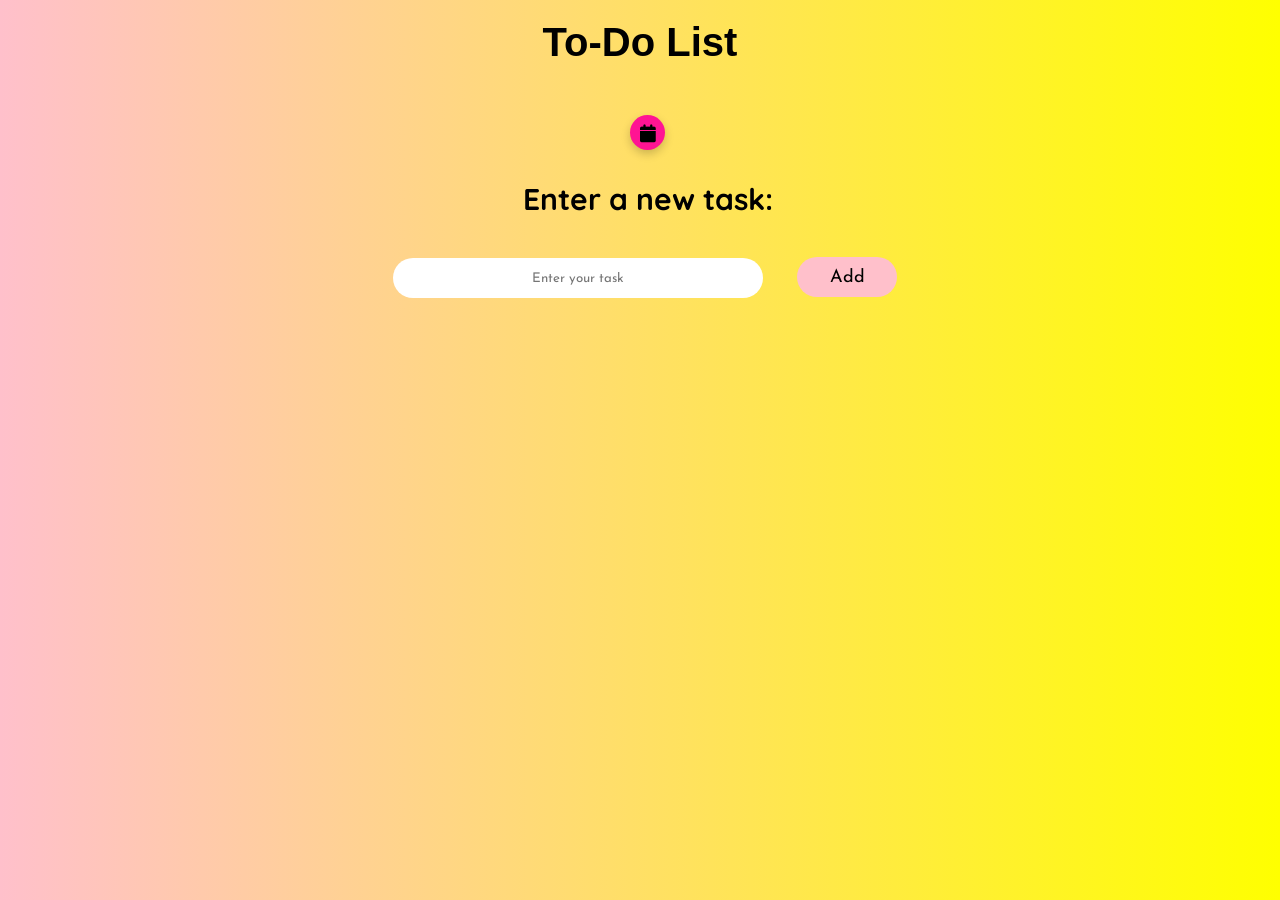
<file: index.html>
<!DOCTYPE html>
<html lang="en">
<head>
    <meta charset="UTF-8">
    <meta name="viewport" content="width=device-width, initial-scale=1.0">
    <title>Document</title>

    <link rel="stylesheet" href="https://cdnjs.cloudflare.com/ajax/libs/font-awesome/6.5.0/css/all.min.css">
    
    <link rel="preconnect" href="https://fonts.googleapis.com">

    <link rel="preconnect" href="https://fonts.gstatic.com" crossorigin>

   <link href="https://fonts.googleapis.com/css2?family=Josefin+Sans:ital,wght@0,100..700;1,100..700&display=swap" rel="stylesheet">

    <link href="https://fonts.googleapis.com/css2?family=Quicksand:wght@300;400;500;600;700&display=swap" rel="stylesheet">

    <link rel="preconnect" href="https://fonts.googleapis.com">

    <link rel="preconnect" href="https://fonts.gstatic.com" crossorigin>
    <link href="https://fonts.googleapis.com/css2?family=Josefin+Sans:ital,wght@0,100..700;1,100..700&family=Molle:ital@1&display=swap" rel="stylesheet">

    <link rel="preconnect" href="https://fonts.googleapis.com">

    

    <link rel="stylesheet" href="style.css">

</head>
<body>
    <h1 id="main-heading" >To-Do List</h1>
    <h3 id="show-date" onclick="toggledate();" >
        <i class="fa-solid fa-calendar"></i>
        <span class="date-text"></span>
    </h3>
   <h3 id="task-heading">Enter a new task:</h3>
   <div id="take-task">
   <input class="input-text" type="text" placeholder="Enter your task" >
    <button id="add-button" onclick="addtask();">Add</button>
    </div>
    <div id="todo-container"></div>
    

    <script src="script.js"></script>
</body>
</html>
</file>
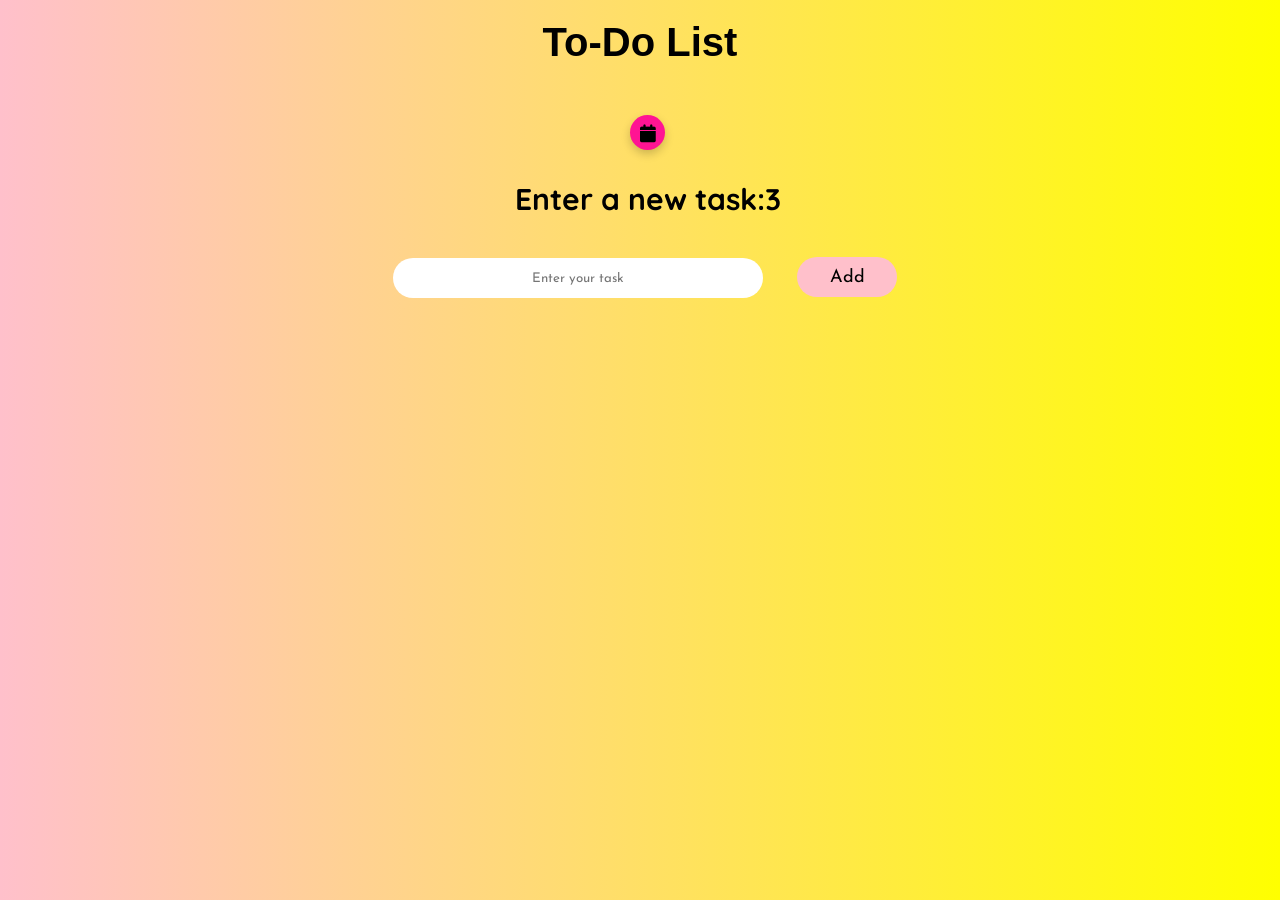
<file: todo.html>
<!DOCTYPE html>
<html lang="en">
<head>
    <meta charset="UTF-8">
    <meta name="viewport" content="width=device-width, initial-scale=1.0">
    <title>Document</title>

    <link rel="stylesheet" href="https://cdnjs.cloudflare.com/ajax/libs/font-awesome/6.5.0/css/all.min.css">
    
    <link rel="preconnect" href="https://fonts.googleapis.com">

    <link rel="preconnect" href="https://fonts.gstatic.com" crossorigin>

   <link href="https://fonts.googleapis.com/css2?family=Josefin+Sans:ital,wght@0,100..700;1,100..700&display=swap" rel="stylesheet">

    <link href="https://fonts.googleapis.com/css2?family=Quicksand:wght@300;400;500;600;700&display=swap" rel="stylesheet">

    <link rel="preconnect" href="https://fonts.googleapis.com">

    <link rel="preconnect" href="https://fonts.gstatic.com" crossorigin>
    <link href="https://fonts.googleapis.com/css2?family=Josefin+Sans:ital,wght@0,100..700;1,100..700&family=Molle:ital@1&display=swap" rel="stylesheet">

    <link rel="preconnect" href="https://fonts.googleapis.com">

    

    <link rel="stylesheet" href="todo.css">

</head>
<body>
    <h1 id="main-heading" >To-Do List</h1>
    <h3 id="show-date" onclick="toggledate();" >
        <i class="fa-solid fa-calendar"></i>
        <span class="date-text"></span>
    </h3>
   <h3 id="task-heading">Enter a new task:3</h3>
   <div id="take-task">
   <input class="input-text" type="text" placeholder="Enter your task" >
    <button id="add-button" onclick="addtask();">Add</button>
    </div>
    <div id="todo-container"></div>
    

    <script src="todo.js"></script>
</body>
</html>
</file>
<file: style.css>
*{
  margin: 0;
  padding: 0;
  text-align: center;
  scroll-behavior: smooth;
}
body{
   display: flex;
  flex-direction: column;
  align-items: center;

  min-height: 100vh;
  font-family: Arial, Helvetica, sans-serif;
  background: linear-gradient(to right, pink, yellow);
}

#main-heading{
  margin-top: 20px;
  text-align : center;
  padding-bottom: 30px;
  font-size: 40px;
  
}

#task-heading{
  margin-top: 30px;
  font-family: 'Quicksand', sans-serif;
  margin-left: 15px;
  font-size: 30px;
}

#input-txt {
  padding: 10px;
  border-radius: 10px;
  border: 1px solid #ddd;
  margin-right: 10px;
}

button {
  margin-left: 30px;
 width: 100px; 
 height: 40px;
 padding: 10px;
 background-color: pink;
  border: none;
  border-radius: 20px;
  cursor: pointer;
  transition: 0.3s;
}

#add-button{
  font-family: "Josefin Sans", sans-serif;
  font-optical-sizing: auto;
  font-size: large;
}

button:hover {
  background-color: hotpink;
  transform: scale(1.05);
}

#delete-button{
  
  margin-top: 10px;
  font-family: "Josefin Sans", sans-serif;
  font-optical-sizing: auto;
  font-size: large;
  cursor: pointer;

}

i{
  cursor: pointer;
  margin-right: 10px;
}

#todo-container{
  
  margin-top: 40px;
  margin-left: 20px;
  font-family: "Molle", sans-serif;
  font-optical-sizing: auto;
  font-size: 25px;
 display: flex;
 flex-direction: column;
 gap: 10px;
 
}

#show-date{
  border-radius: 30px;
  background-color: deeppink;
  height: 15px;
  width: 15px ;
  padding: 10px;
  overflow: hidden;
  margin-left: 15px;
  margin-top: 20px;
  font-family: "Josefin Sans", sans-serif;
  cursor: pointer;
  transition:transform 1s ease;
  vertical-align: center;
  align-items: center;
  font-size: 18px;
}

#show-date i{
  vertical-align: center;
 font-size: 18px;
}

#show-date {
  box-shadow: 0 4px 10px rgba(0,0,0,0.2);
}

.date-text{
  opacity: 0;
  transform: translateX(-10px);
  transition: all 1s ease;
}

#show-date.active{
  transform: translateX(20px);
  width: 200px;
 
}
#show-date.active .date-text{
  opacity: 1;
  transform: translateX(0);
}


#take-task .input-text {
  margin-top: 40px;
  margin-left: 10px;
  border: none;
  border-radius: 20px;
  width: 350px;
  padding:  10px;
  height: 20px;
  font-family: "Josefin Sans", sans-serif; 
}

#input-container #delete-button {
  display: flex;
  gap: 80px;
  justify-content: center;
  margin-bottom: 20px;
  margin-left: 10px;
}

#input-container {
  text-align: center;
  display: flex;
  justify-content: space-between;
  
  width: 300px;   
  margin-right: 10px auto;
  
 justify-content: space-between;
  align-items: center;

  width: 400px;

  padding: 12px 18px;
  margin: 12px 0;

  background-color: white;

  border-radius: 12px;

  box-shadow: 0 4px 10px rgba(0,0,0,0.1);

  transition: all 0.3s ease;

}


.complete{
  opacity: 0.6;
  text-decoration: line-through;
  transition: all 0.5s ease;
  transform: scale(0.98);
}

/* Responsive Design */

@media (max-width: 600px) {
  #input-container {
    flex-direction: column;
    align-items: center;
    width: 100%;
  }
  
  #input-txt, button {
    width: 80%;
    margin: 10px 0;
  }
  
  #todo-container {
    width: 90%;
  }
}
</file>
<file: todo.css>
*{
  margin: 0;
  padding: 0;
  text-align: center;
}
body{
   display: flex;
  flex-direction: column;
  align-items: center;

  min-height: 100vh;
  font-family: Arial, Helvetica, sans-serif;
  background: linear-gradient(to right, pink, yellow);
}

#main-heading{
  margin-top: 20px;
  text-align : center;
  padding-bottom: 30px;
  font-size: 40px;
}

#task-heading{
  margin-top: 30px;
  font-family: 'Quicksand', sans-serif;
  margin-left: 15px;
  font-size: 30px;
}

#input-txt {
  padding: 10px;
  border-radius: 10px;
  border: 1px solid #ddd;
  margin-right: 10px;
}

button {
  margin-left: 30px;
 width: 100px; 
 height: 40px;
 padding: 10px;
 background-color: pink;
  border: none;
  border-radius: 20px;
  cursor: pointer;
  transition: 0.3s;
}

#add-button{
  font-family: "Josefin Sans", sans-serif;
  font-optical-sizing: auto;
  font-size: large;
}

button:hover {
  background-color: hotpink;
  transform: scale(1.05);
}

#delete-button{
  font-family: "Josefin Sans", sans-serif;
  font-optical-sizing: auto;
  font-size: large;
  cursor: pointer;

}

#todo-container{
  
  margin-top: 40px;
  margin-left: 20px;
  font-family: "Molle", sans-serif;
  font-optical-sizing: auto;
  font-size: 25px;
 display: flex;
 flex-direction: column;
 gap: 10px;
 
}

#show-date{
  border-radius: 30px;
  background-color: deeppink;
  height: 15px;
  width: 15px ;
  padding: 10px;
  overflow: hidden;
  margin-left: 15px;
  margin-top: 20px;
  font-family: "Josefin Sans", sans-serif;
  cursor: pointer;
  transition:transform 1s ease;
  vertical-align: center;
  align-items: center;
  
}

#show-date i{
  vertical-align: center;
 font-size: 18px;
}

#show-date {
  box-shadow: 0 4px 10px rgba(0,0,0,0.2);
}

.date-text{
  opacity: 0;
  transform: translateX(-10px);
  transition: all 1s ease;
}

#show-date.active{
  transform: translateX(20px);
  width: 200px;
 
}
#show-date.active .date-text{
  opacity: 1;
  transform: translateX(0);
}


#take-task .input-text {
  margin-top: 40px;
  margin-left: 10px;
  border: none;
  border-radius: 20px;
  width: 350px;
  padding:  10px;
  height: 20px;
  font-family: "Josefin Sans", sans-serif; 
}

#input-container #delete-button {
  display: flex;
  gap: 80px;
  justify-content: center;
  margin-bottom: 20px;
  margin-left: 10px;
}

#input-container {
  text-align: center;
  display: flex;
  justify-content: space-between;
  
  width: 300px;   
  margin-right: 10px auto;
}
.complete{
  opacity: 0.6;
  text-decoration: line-through;
  transition: all 0.5s ease;
  transform: scale(0.98);
}
</file>
